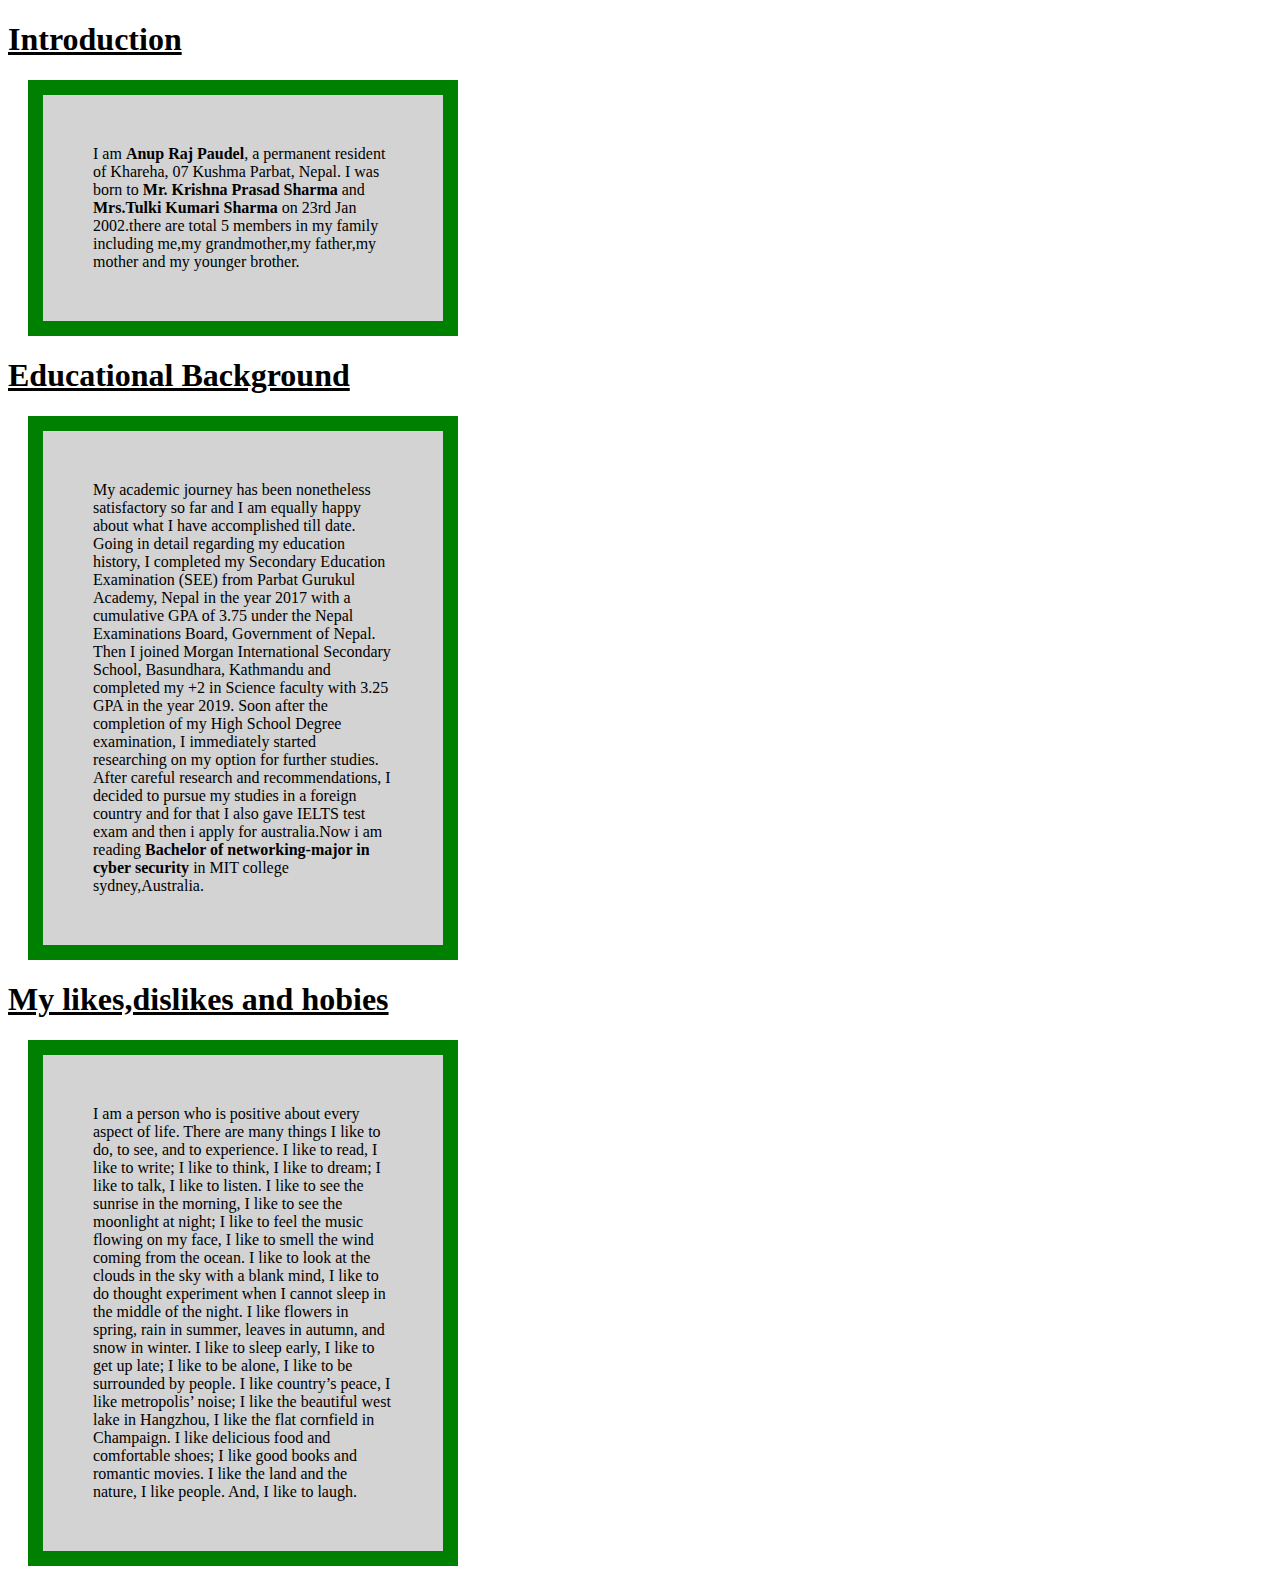
<file: about.html>
<!doctype html>
<html>
<body>
<style>
p{
  background-color: lightgrey;
  width: 300px;
  border: 15px solid green;
  padding: 50px;
  margin: 20px;
}



h1{
  font-famiy:italic;


}
</style>
<main>
<h1><ins>Introduction</ins></h1>
<p>I am <b>Anup Raj Paudel</b>, a permanent resident of Khareha, 07 Kushma Parbat, Nepal. I was born to<b> Mr. Krishna Prasad Sharma</b> and<b> Mrs.Tulki 
Kumari Sharma </b>on 23rd Jan 2002.there are total 5 members in my family including me,my grandmother,my father,my mother and my younger brother.</p>

<h1><ins>Educational Background</ins></h1>
<p>My academic journey has been nonetheless satisfactory so far and I am equally happy about what I have accomplished till date. Going in detail regarding
my education history, I completed my Secondary Education Examination (SEE) from Parbat Gurukul Academy, Nepal in the year 2017 with a cumulative GPA of
3.75 under the Nepal Examinations Board, Government of Nepal. Then I joined Morgan International Secondary School, Basundhara, Kathmandu and completed 
my +2 in Science faculty with 3.25 GPA in the year 2019. Soon after the completion of my High School Degree examination, I immediately started researching 
on my option for further studies. After careful research and recommendations, I decided to pursue my studies in a foreign country and for that I also gave 
IELTS test exam and then i apply for australia.Now i am reading<b> Bachelor of networking-major in cyber security </b>in MIT college sydney,Australia.</p>

<h1><ins>My likes,dislikes and hobies</ins></h1>
<p>I am a person who is positive about every aspect of life. There are many things I like to do, to see, and to experience. I like to read, I like to write; 
I like to think, I like to dream; I like to talk, I like to listen. I like to see the sunrise in the morning, I like to see the moonlight at night; I like
 to feel the music flowing on my face, I like to smell the wind coming from the ocean. I like to look at the clouds in the sky with a blank mind, I like 
to do thought experiment when I cannot sleep in the middle of the night. I like flowers in spring, rain in summer, leaves in autumn, and snow in winter. 
I like to sleep early, I like to get up late; I like to be alone, I like to be surrounded by people. I like country’s peace, I like metropolis’ noise; I 
like the beautiful west lake in Hangzhou, I like the flat cornfield in Champaign. I like delicious food and comfortable shoes; I like good books and
 romantic movies. I like the land and the nature, I like people. And, I like to laugh.</p>

</main>


</body>
</html>
</file>
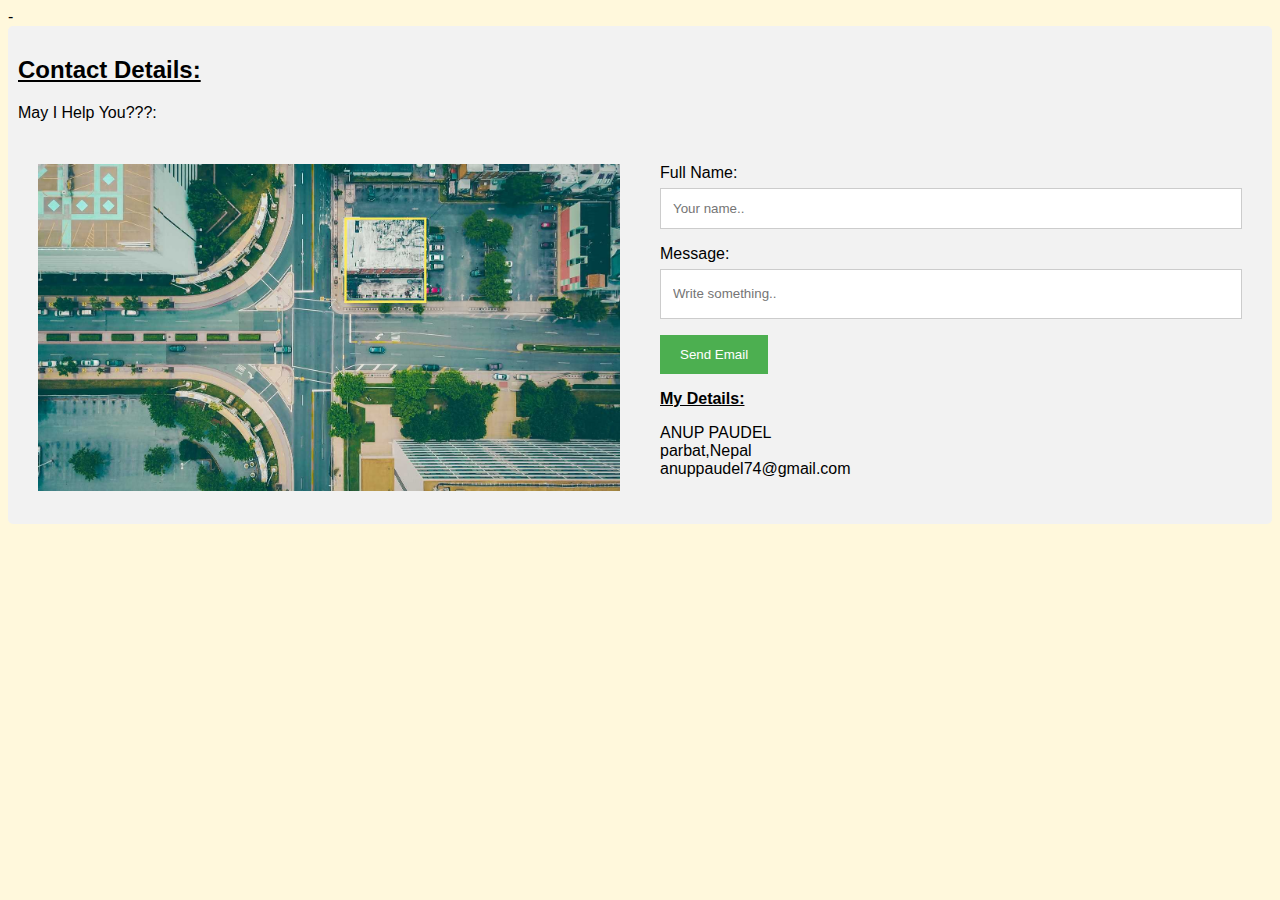
<file: contact.html>
-<!DOCTYPE html>
<html>
<head>
<meta name="viewport" content="width=device-width, initial-scale=1">
<style>
body {
  font-family: Arial, Helvetica, sans-serif;
}

* {
  box-sizing: border-box;
}

/* Style inputs */
input[type=text], select, textarea {
  width: 100%;
  padding: 12px;
  border: 1px solid #ccc;
  margin-top: 6px;
  margin-bottom: 16px;
  resize: vertical;
}

input[type=submit] {
  background-color: #4CAF50;
  color: white;
  padding: 12px 20px;
  border: none;
  cursor: pointer;
}

input[type=submit]:hover {
  background-color: #45a049;
}

/* Style the container/contact section */
.container {
  border-radius: 5px;
  background-color: #f2f2f2;
  padding: 10px;
}

/* Create two columns that float next to eachother */
.column {
  float: left;
  width: 50%;
  margin-top: 6px;
  padding: 20px;
}

/* Clear floats after the columns */
.row:after {
  content: "";
  display: table;
  clear: both;
}

/* Responsive layout - when the screen is less than 600px wide, make the two columns stack on top of each other instead of next to each other */
@media screen and (max-width: 600px) {
  .column, input[type=submit] {
    width: 100%;
    margin-top: 0;
  }
}
</style>
</head>
<body bgcolor="#fff8dc">


<div class="container">
  <div style="text-align:left">
    <h2><ins><strong>Contact Details:</strong></ins></h2>
    <p>May I Help You???:</p>
  </div>
  <div class="row">
    <div class="column">
      <img src="map.jpg" style="width:100%">
    </div>
    <div class="column">
      <form method="post" action="mailto:anuppaudel74@gmail.com" enctype="text/plain">
        <label for="name">Full Name:</label>
        <input type="text" id="name" name="name" placeholder="Your name..">
       
        <label for="subject">Message:</label>
        <input type="text" textarea id="subject" name="subject" placeholder="Write something.." style="height:50px"></textarea>
        
        <form method="post" action="mailto:anuppaudel74@gmail.com" >
        <input type="submit" value="Send Email" /> 
        </form>
      
        <label for="ABOUT ME:"><ins><strong>My Details:</strong></ins></label>
        <p>ANUP PAUDEL<br>parbat,Nepal<br>anuppaudel74@gmail.com</P>
        
      </form>
    </div>
  </div>
</div>

</body>
</html>
</file>
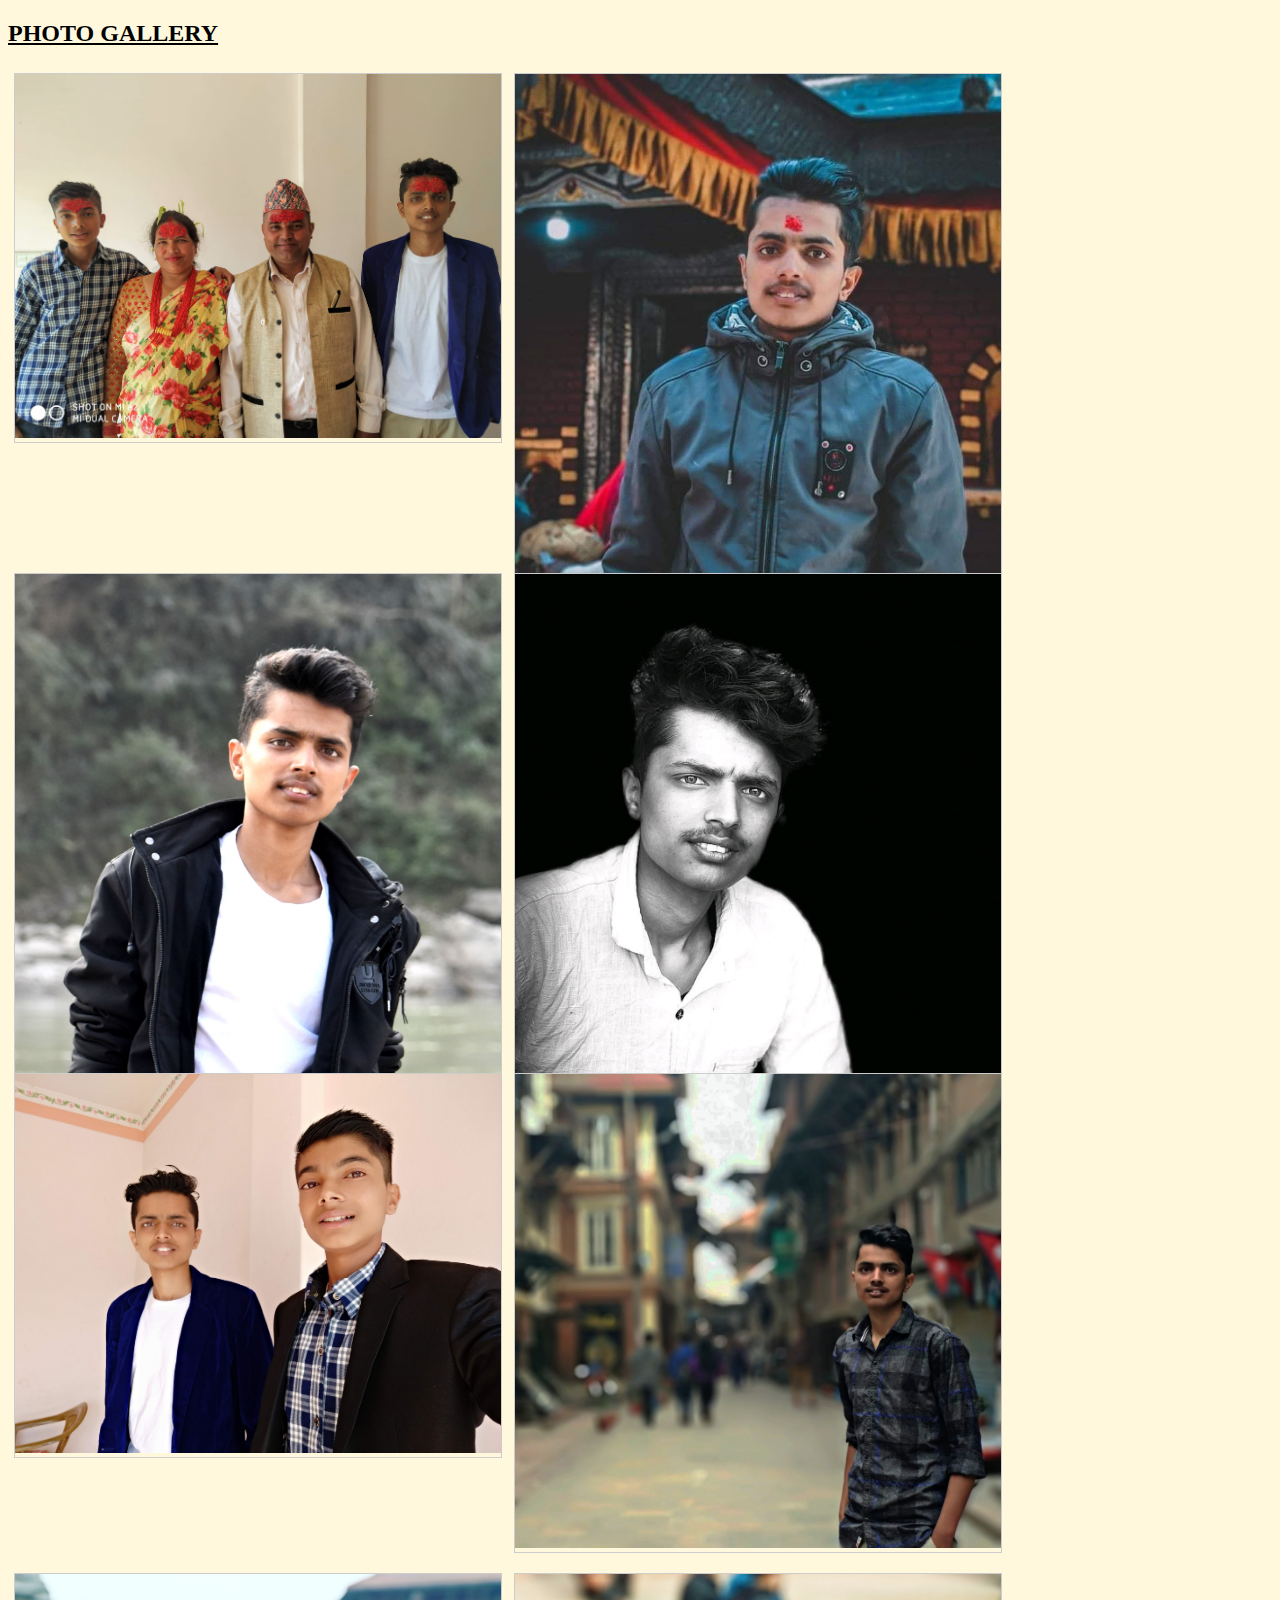
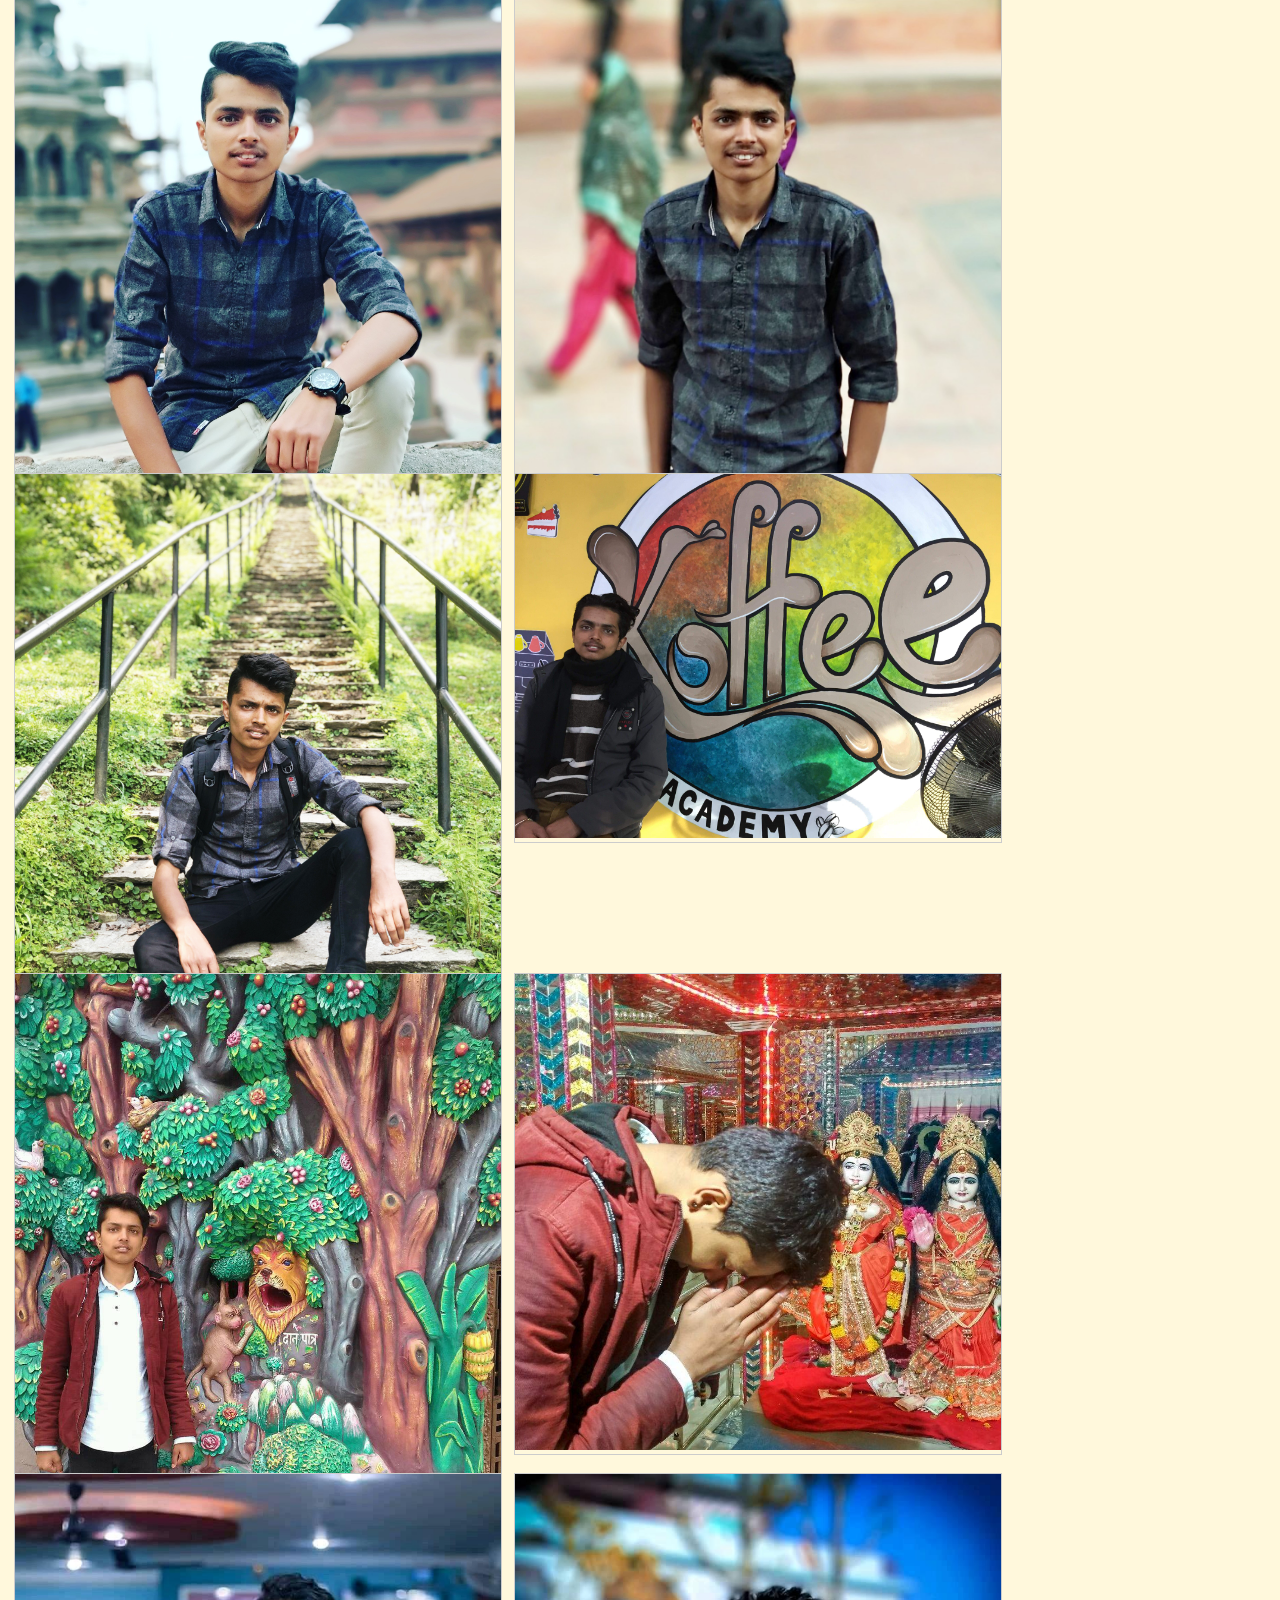
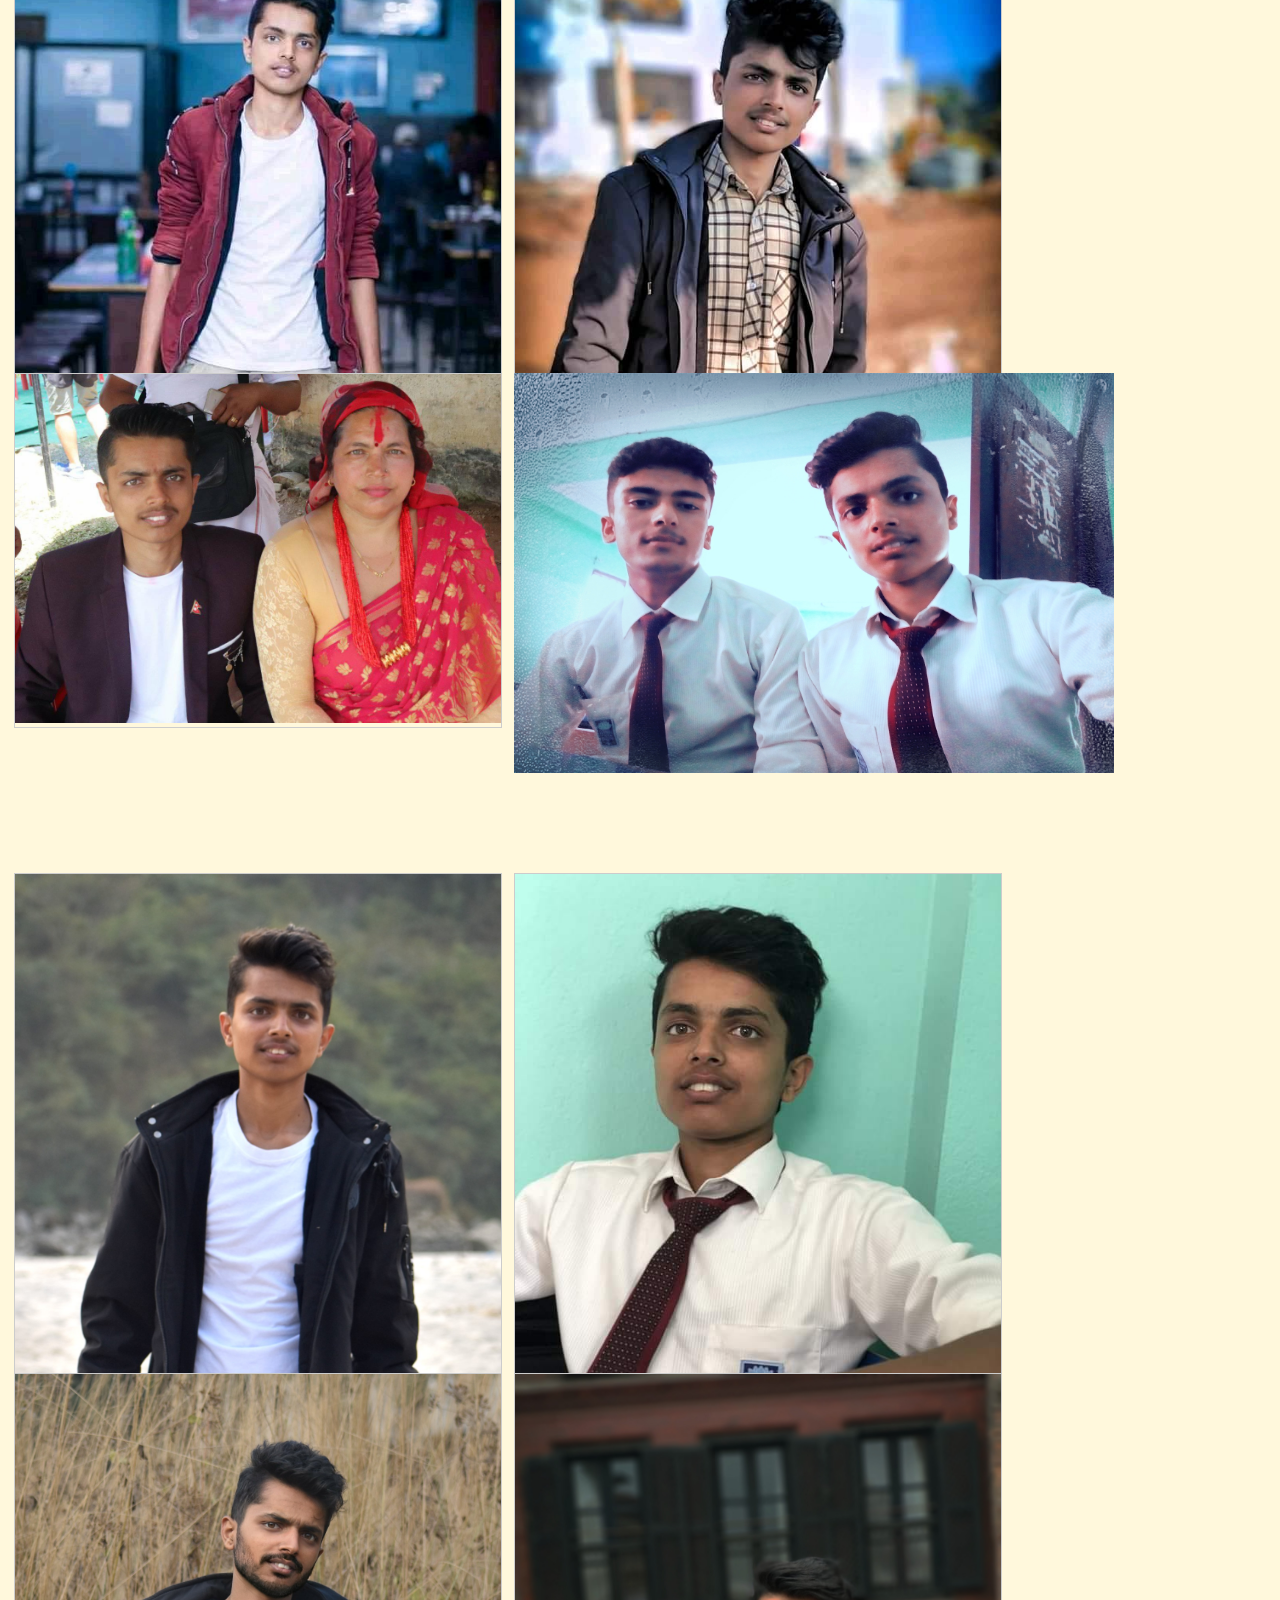
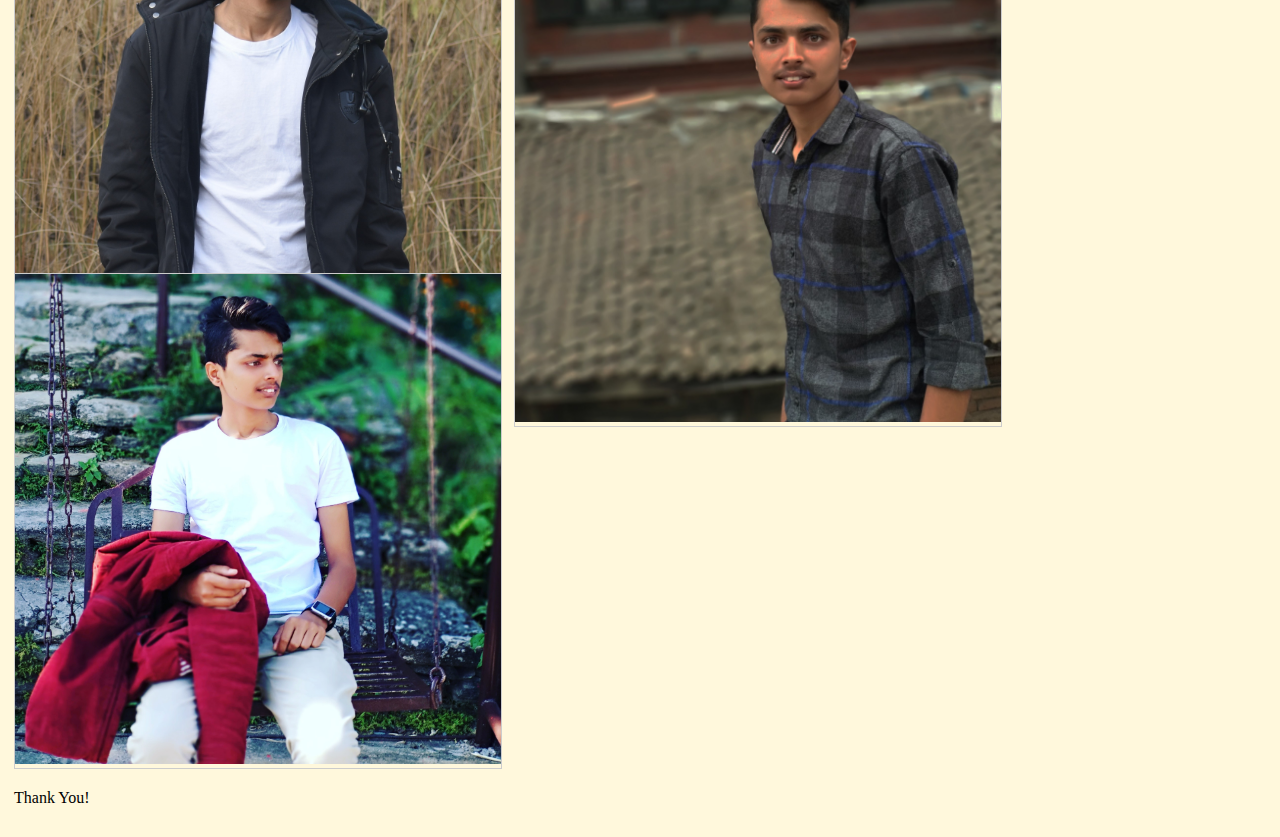
<file: gallery.html>
<!DOCTYPE html>
<html>
<head>
<style>

.responsive{
    float:  left;
    width:  500px;
    height: 500px;
    background-size: cover;
    padding: 6px;
   }

div.gallery {
  border: 1px solid #ccc;
}

div.gallery:hover {
  border: 1px solid #777;
}

div.gallery img {
  width: 100%;
  height:100%;
}

div.desc {
  padding: 15px;
  text-align: center;
}

* {
  box-sizing: border-box;
}


@media only screen and (max-width: 700px) {
  .responsive {
    width: 49.99999%;
    margin: 6px 0;
  }
}

@media only screen and (max-width: 500px) {
  .responsive {
    width: 100%;
  }
}

.clearfix:after {
  content: "";
  display: table;
  clear: both;
}
</style>
</head>
<body bgcolor="#fff8dc">

<h2><ins><strong>PHOTO GALLERY</strong></ins></h2>

<div class="responsive">
  <div class="gallery">
    <a target="_blank" href="1.jpg">
      <img src="1.jpg" alt="anup" width="600px" height="600px">
    </a>
  </div>
</div>


<div class="responsive">
  <div class="gallery">
    <a target="_blank" href="2.jpg">
      <img src="2.jpg" alt="anup" width="600px" height="600px">
    </a>
  </div>
</div>

<div class="responsive">
  <div class="gallery">
    <a target="_blank" href="3.jpg">
      <img src="3.jpg" alt="Northern Lights" width="600" height="400">
    </a>
    
  </div>
</div>

<div class="responsive">
  <div class="gallery">
    <a target="_blank" href="4.jpg">
      <img src="4.jpg" alt="Mountains" width="600" height="400">
    </a>
   
  </div>
</div>

<div class="responsive">
  <div class="gallery">
    <a target="_blank" href="5.jpg">
      <img src="5.jpg" alt="Mountains" width="600" height="400">
    </a>
  </div>
</div>

<div class="responsive">
  <div class="gallery">
    <a target="_blank" href="6.jpg">
      <img src="6.jpg" alt="Mountains" width="600" height="400">
    </a>

  </div>
</div>

<div class="responsive">
  <div class="gallery">
    <a target="_blank" href="7.jpg">
      <img src="7.jpg" alt="Mountains" width="600" height="400">
    </a>
   
  </div>
</div>

<div class="responsive">
  <div class="gallery">
    <a target="_blank" href="8.jpg">
      <img src="8.jpg" alt="Mountains" width="600" height="400">
    </a>
    
  </div>
</div>

<div class="responsive">
  <div class="gallery">
    <a target="_blank" href="9.jpg">
      <img src="9.jpg" alt="anup" width="600" height="400">
    </a>
  </div>
</div>

<div class="responsive">
  <div class="gallery">
    <a target="_blank" href="10.jpeg">
      <img src="10.jpeg" alt="Mountains" width="600" height="400">
    </a>
    </div>
</div>

<div class="responsive">
  <div class="gallery">
    <a target="_blank" href="11.jpg">
      <img src="11.jpg" alt="anup" width="600" height="400">
    </a>
  </div>
</div>

<div class="responsive">
  <div class="gallery">
    <a target="_blank" href="12.jpg">
      <img src="12.jpg" alt="anup" width="600" height="400">
    </a>
  </div>
</div>

<div class="responsive">
  <div class="gallery">
    <a target="_blank" href="13.jpg">
      <img src="13.jpg" alt="anup" width="600" height="400">
    </a>
  </div>
</div>

<div class="responsive">
  <div class="gallery">
    <a target="_blank" href="14.jpg">
      <img src="14.jpg" alt="anup" width="600" height="400">
    </a>
  </div>
</div>

<div class="responsive">
  <div class="gallery">
    <a target="_blank" href="15.jpg">
      <img src="15.jpg" alt="anup" width="600" height="400">
    </a>
  </div>
</div>

<div class="responsive">
  <div 
    <a target="_blank" href="16.jpg">
      <img src="16.jpg" alt="anup" width="600" height="400">
    </a>
  </div>
</div>

<div class="responsive">
  <div class="gallery">
    <a target="_blank" href="17.jpg">
      <img src="17.jpg" alt="anup" width="600" height="400">
    </a>
  </div>
</div>

<div class="responsive">
  <div class="gallery">
    <a target="_blank" href="18.jpg">
      <img src="18.jpg" alt="anup" width="600" height="400">
    </a>
  </div>
</div>

<div class="responsive">
  <div class="gallery">
    <a target="_blank" href="19.jpg">
      <img src="19.jpg" alt="anup" width="600" height="400">
    </a>
  </div>
</div>

<div class="responsive">
  <div class="gallery">
    <a target="_blank" href="20.jpg">
      <img src="20.jpg" alt="anup" width="600" height="400">
    </a>
  </div>
</div>


<div class="responsive">
  <div class="gallery">
    <a target="_blank" href="21.jpg">
      <img src="21.jpg" alt="anup" width="600" height="400">
    </a>
  </div>
</div>



<div class="clearfix"></div>

<div style="padding:6px;">

<p>Thank You!</p>
</div>

</body>
</html>
</file>
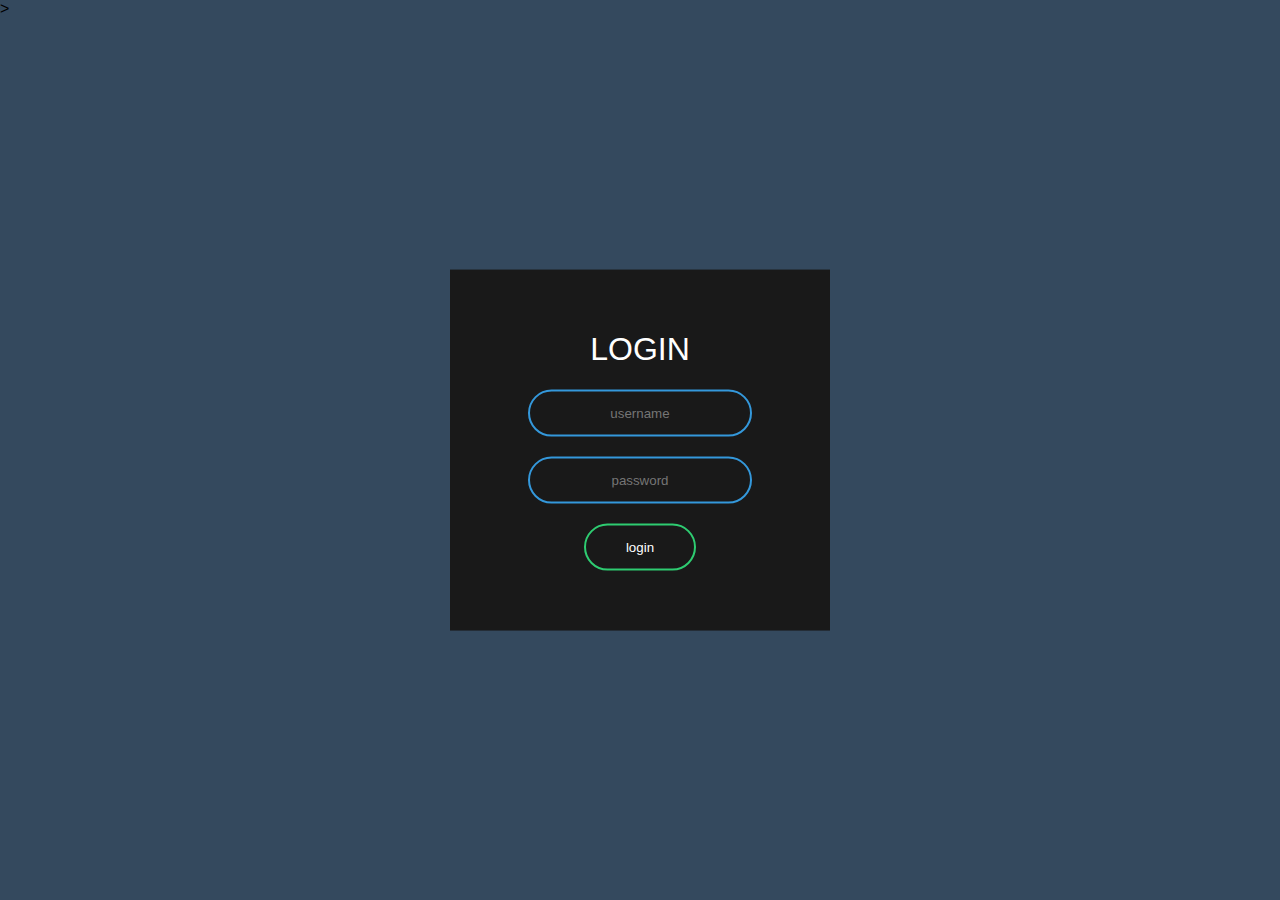
<file: login.html>
<!doctype html>
<html>
<head>
<meta charset="utf-8">
<title>login form</title>
<link rel="stylesheet" href="login.css">
</head>


<body oncontextmenu="return false">>
<form class="box" method="post">
<h1>LOGIN</h1>
<input type="text" name="userid" placeholder="username">
<input type="password" name="pswrd" placeholder="password">
<input type="submit" onclick="check(this.form)" name="" value="login">
</form>

<script language="javascript">
function check(form)
    {
      if(form.userid.value == "anup" && form.pswrd.value == "paudel")
     {
       window.open('index.html')
       }
      else
      {
        alert("The username and password you entered is incorrect")
      }
     }
</script>
</body>
</html>
</file>
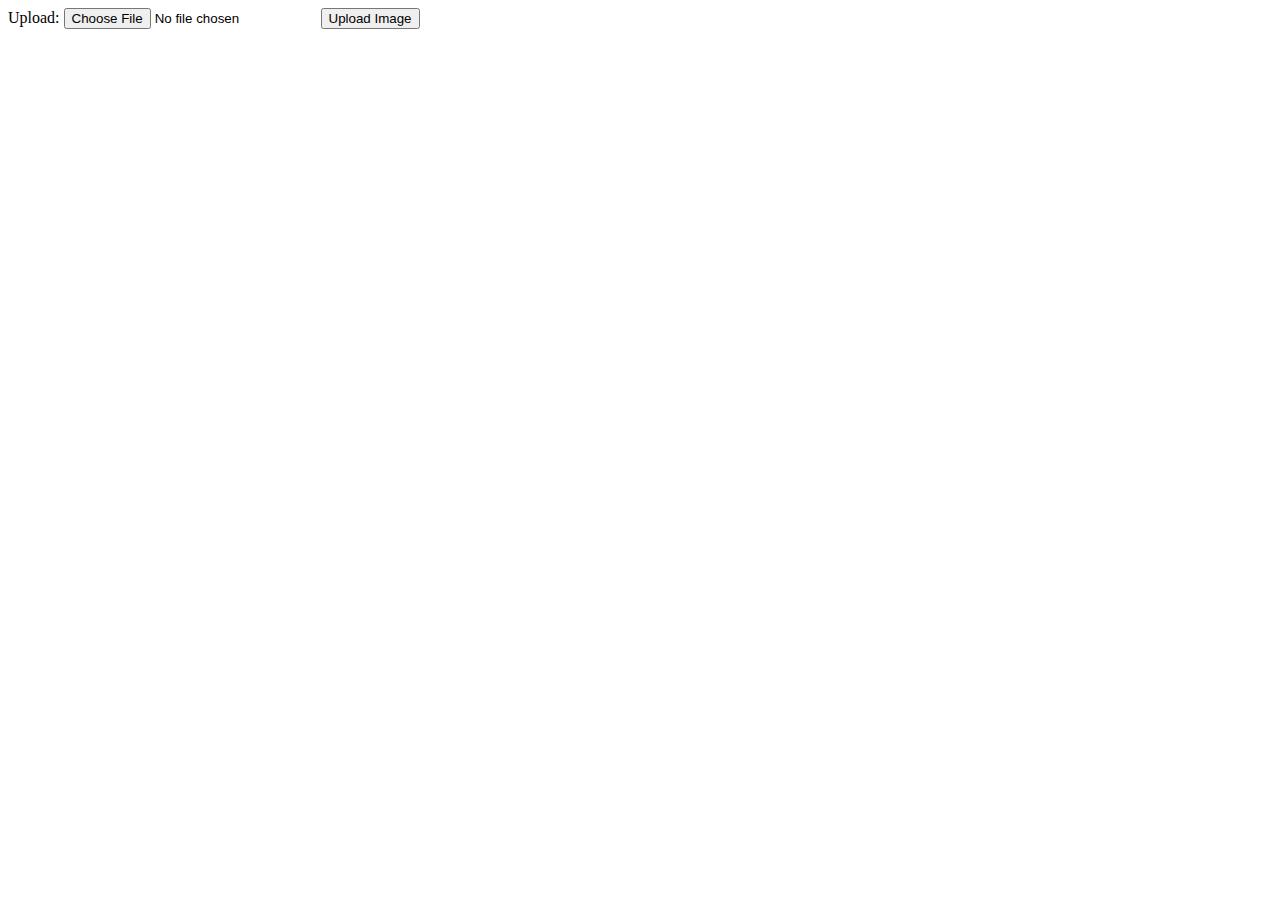
<file: upload.html>
<!DOCTYPE html>
<html>
<body>

<form action="gallery.html" method="post" enctype="multipart/form-data">
    Upload:
    <input type="file" name="fileToUpload" id="fileToUpload">
    <input type="submit" value="Upload Image" name="submit">
</form>

</body>
</html>
</file>
<file: login.css>
body{
  margin:0;
  padding:0;
  font-family:sans-serif;
  background:#34495e;
 }

.box{
  width:300px;
  padding:40px;
  position:absolute;
  top:50%;
  left:50%;
  transform:translate(-50%,-50%);
  background:#191919;
  text-align:center;
 }

.box h1{
  color:white;
  font-weight:500;
  }

.box input[type="text"],.box input[type="password"]{
  border:0;
  background:none;
  display:block;
  margin:20px auto;
  text-align:center;
  border:2px solid #3498db;
  padding:14px 10px;
  width:200px;
  outline:none;
  color:white;
  border-radius:24px;
  transition:0.25s;
}

.box input[type="text"]:focus,.box input[type="password"]:focus{
    width:280px;
    border-color:#2ecc71;
}

.box input[type="submit"]{
border:0;
background:none;
display:block;
margin:20px auto;
text-align:center;
border:2px solid #2ecc71;
padding:14px 40px;
outline:none;
color:white;
border-radius:24px;
transition:0.25s;
cursor:pointer;
}


.box input[type="submit"]:hover{
     background:#2ecc71;
      }
</file>
